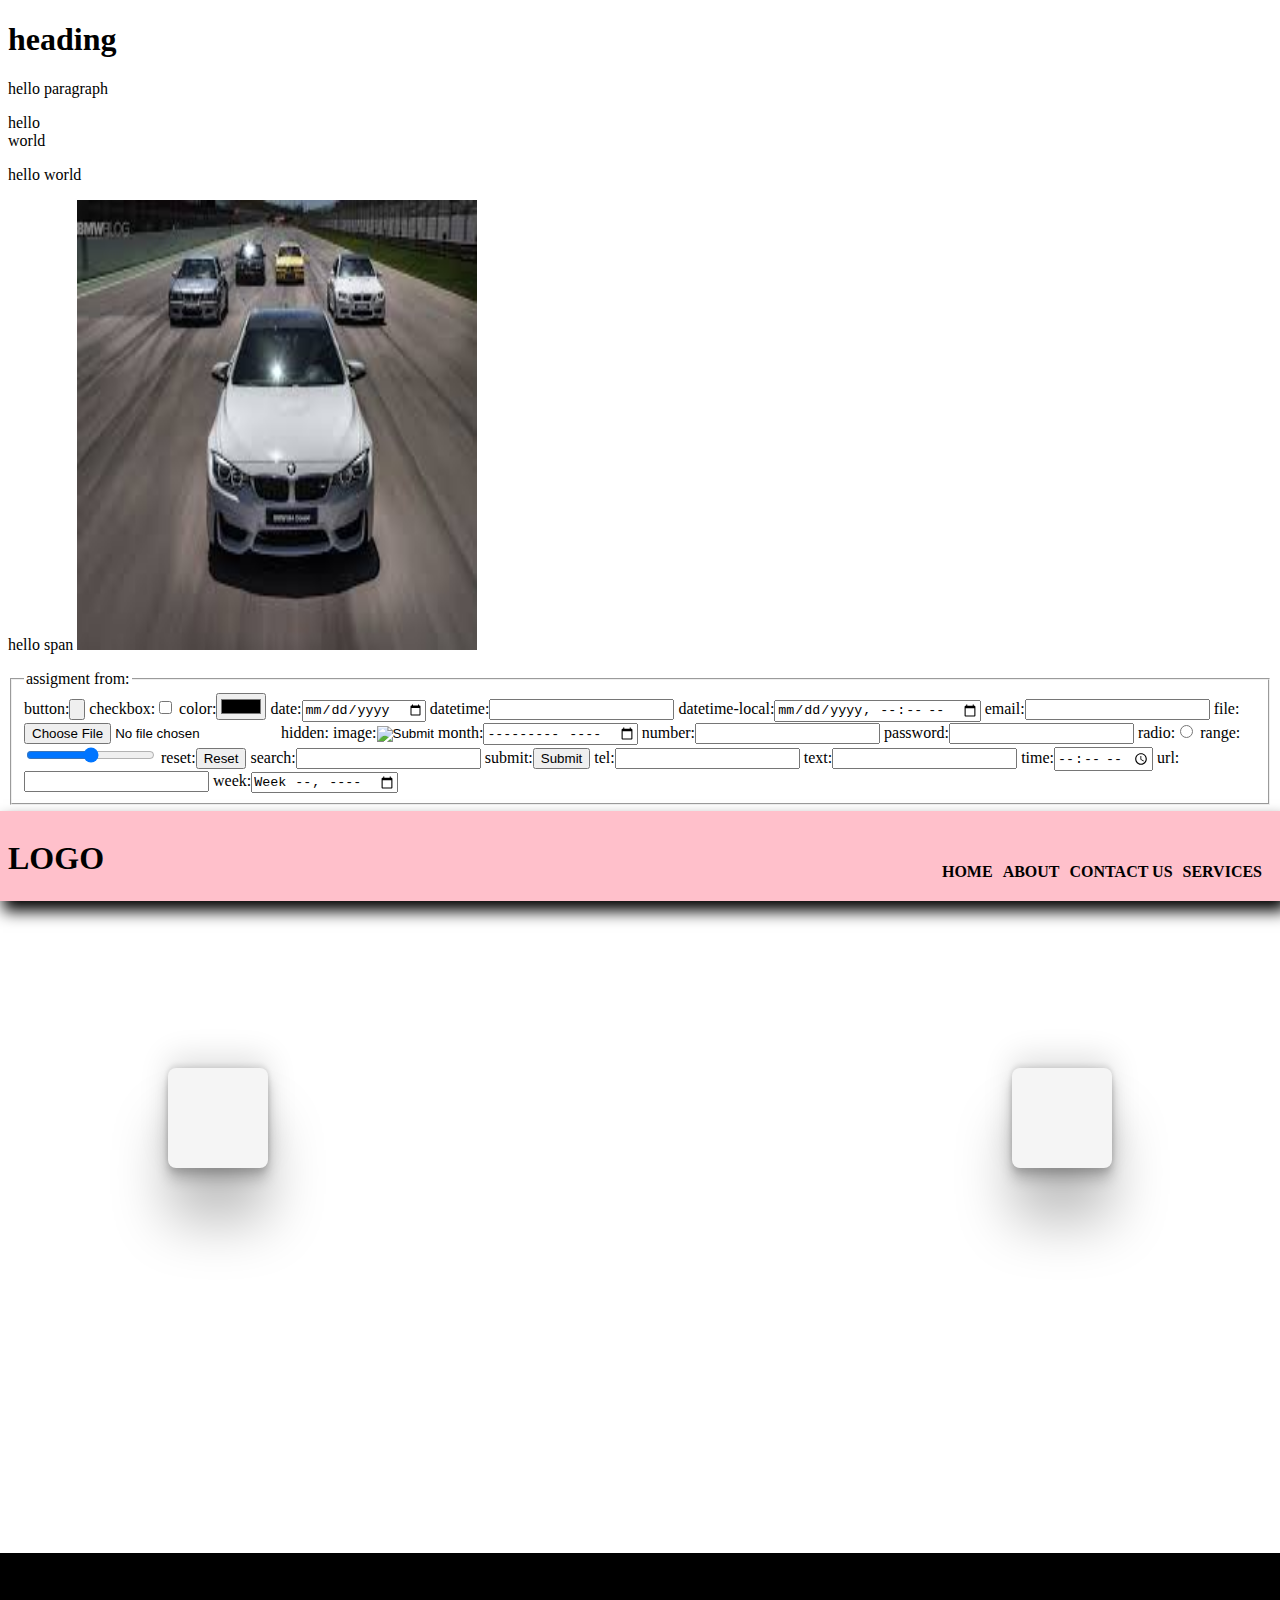
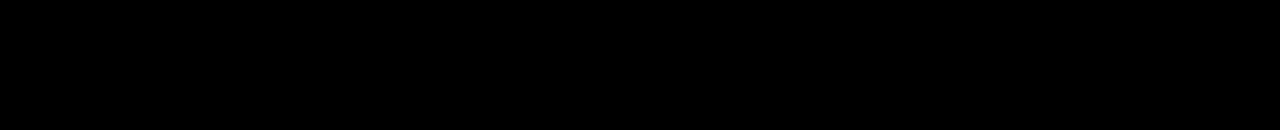
<file: index.html>
<!DOCTYPE html>
<html>
    <head>
        <title> we enjoy in web devlopment</title>
        <link rel="stylesheet" href="./style.css">
    </head>
    <body>
        <h1>heading</h1>
        <p>
            hello paragraph
        </p>
        <p> hello <br> world</p>
        <p>hello world<b></b></p>
        <span> hello span <u></u></span>
        <abbr title="hyper text markup language"></abbr>
        <img src="./assets/images. jp.jfif" height="450" width="400"></img>
        <p>
            <fieldset>
                <legend>
                    assigment from:
                </legend>
                <form action="" method=""></form>
                <label for="button">button:<input type="button" name="button" id="button"></label>
                <label for="checkbox">checkbox:<input type="checkbox" name="checkbox" id="checkbox"></label>
                <label for="color">color:<input type="color" name="color" id="color"></label>
                <label for="date">date:<input type="date" name="date" id="date"></label>
                <label for="datetime">datetime:<input type="datetime" name="datetime" id="datetime"></label>
                <label for="datetime-local">datetime-local:<input type="datetime-local" name="datetime-local" id="datetime-local"></label>
                <label for="email">email:<input type="email" name="email" id="email"></label>
                <label for="file">file:<input type="file" name="file" id="file"></label>
                <label for="hidden">hidden:<input type="hidden" name="hidden" id="hidden"></label>
                <label for="image">image:<input type="image" name="image" id="image"></label>
                <label for="month">month:<input type="month" name="month" id="month"></label>
                <label for="number">number:<input type="number" name="number" id="number"></label>
                <label for="password">password:<input type="password" name="password" id="password"></label>
                <label for="radio">radio:<input type="radio" name="radio" id="radio"></label>
                <label for="range">range:<input type="range" name="range" id="range"></label>
                <label for="reset">reset:<input type="reset" name="reset" id="reset"></label>
                <label for="search">search:<input type="search" name="search" id="search"></label>
                <label for="submit">submit:<input type="submit" name="submit" id="submit"></label>
                <label for="tel">tel:<input type="tel" name="tel" id="tel"></label>
                <label for="text">text:<input type="text" name="text" id="text"></label>
                <label for="time">time:<input type="time" name="time" id="time"></label>
                <label for="url">url:<input type="url" name="url" id="url"></label>
                <label for="week">week:<input type="week" name="week" id="week"></label>
            
        </fieldset>
        </p>
          <!-- navbar -->
        <div class="nav">
            <h1>LOGO</h1>
            <!-- <h1><img src="./assets/123.png" alt="LOGO" title="Hacker" height="50px" width="50px"></h1> -->
            <ul>
                <li><a href="#">HOME</a></li>
                <li><a href="#">ABOUT</a></li>
                <li><a href="#">CONTACT US</a></li>
                <li><a href="#">SERVICES</a></li>
            </ul>
        </div>
        <!-- content area  -->
         <div class="content">
            <div class="card1"></div>
            <div class="card2"></div>

         </div>
         <!-- bottom bar  -->

          <div class="footer">

          </div>

    </body>
</html>
</file>
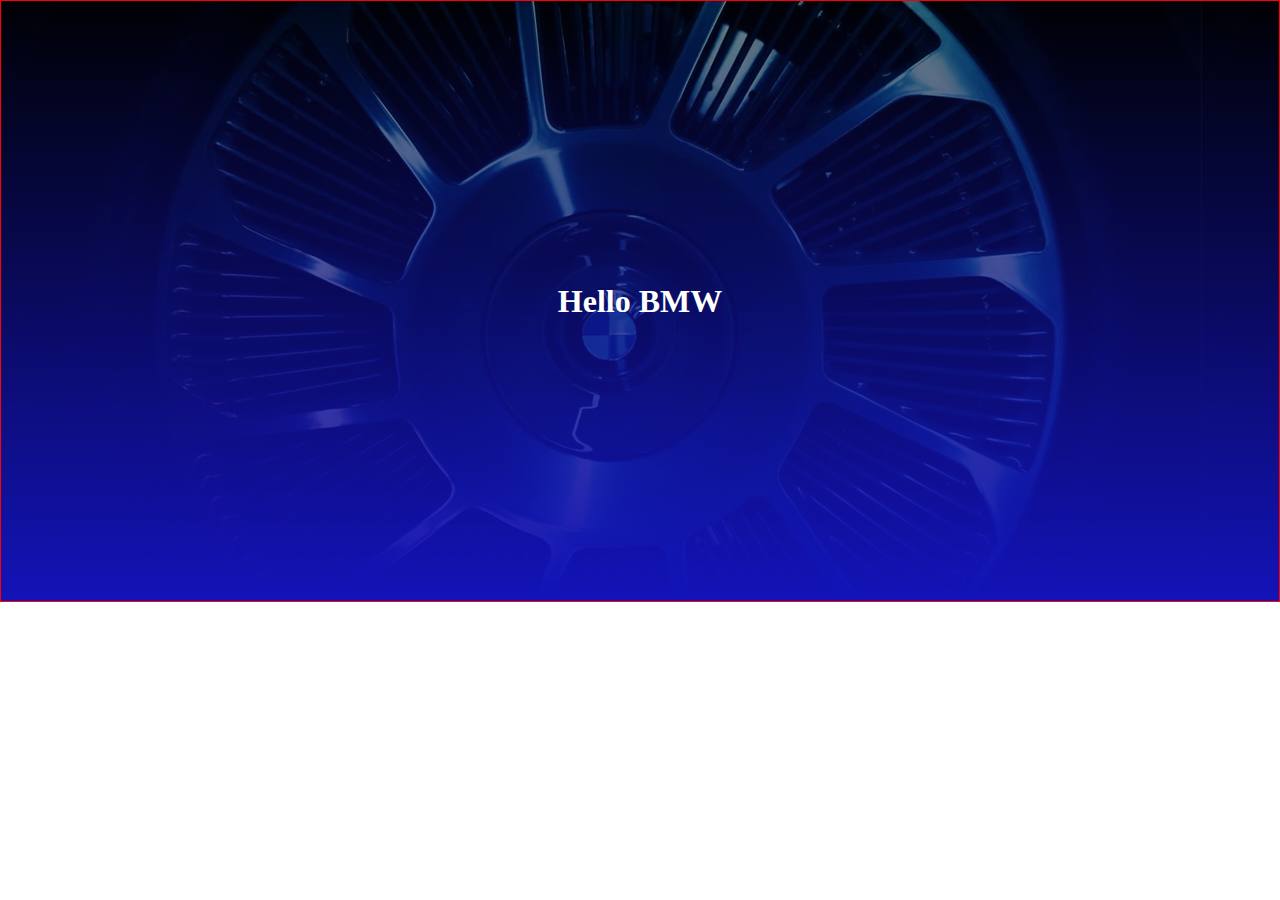
<file: routes/about.html>
<!DOCTYPE html>
<html lang="en">
<head>
    <meta charset="UTF-8">
    <meta name="viewport" content="width=device-width, initial-scale=1.0">
    <title>Document</title>
    <style>
        *{
            margin: 0;
            padding: 0;
        }
        .card{ 
            height: 200px;
            width: 300px;
            box-shadow: 1px 1px 4px black;
            position: relative;
        }
        .box1{
            width: 100px;
            height: 100px;
            background-color: red;
            position: absolute;
            z-index: -1;
        }
        .box2{
            width: 100px;
            height: 100px;
            background-color: blue;
            position: absolute;
            left: 50px;
            top: 50px;
            z-index: 100;
        }
        .box3{
            height: 100px;
            width: 100px;
            background-color: green;
            position: absolute;
            left: 100px;
            top: 100px;

        }
        .img{
           min-width:280px;
            min-height: 600px;
            border: 1px solid red;
            background-size: cover;
            /* background-image: url(../assets/images.\ jp.jfif); */
            /* opacity: 0.5; */
            background:linear-gradient(rgba(0, 2, 8, 0.5),rgb(19, 19, 184)),url(../assets/bmw-OG-image-01.jpg);
            line-height: 600px;
        
        }


    </style>
</head>
<body>
    <!-- <div class="card">
        <div class="box1"></div>
        <div class="box2"></div>
        <div class="box3"></div>
    </div> -->
    <div class="img">
        <h1 style="color: white; text-align:center ;"  >Hello BMW</h1>

    </div>
</body>
</html>
</file>
<file: style.css>
.nav{
    /* height: 80px; */
    height: 10vh;
    background-color:pink;
    margin: -10px;
    box-shadow: 5px 10px 15px;
}

.nav h1 {
    float: left;
    line-height: 50px;
    margin-left: 10px;
}
/* .nav img{
    margin:10px;
    height: 10vh;
} */
.nav ul{
    float:right ;
    list-style-type: none;
    margin-right:10px;
}
.nav ul li{
    float: left;
    /* line-height: 50px; */
    line-height: 10vh;
    margin-right:10px;
}
.nav ul li a{
    text-decoration: none;
    color: black;
    font-weight: bold;
}
.nav ul li a:hover{
    color: chartreuse;
}
.nav ul li a:active{
    color: purple;
}
.nav ul li a:visited{
    color: white;
}
.content{
    clear: both;
    background-color: white;
    /* height: 515px; */
    height: 70vh;
    margin: -10px;
}
.card1,.card2{
    height: 100px;
    width: 100px;
    background-color: whitesmoke;
    margin-top: 15vh;
    border-radius: 8px;
    /* box-shadow: 1px 1px 3px black; */
    box-shadow: rgba(0, 0, 0, 0.25) 0px 54px 55px, rgba(0, 0, 0, 0.12) 0px -12px 30px, rgba(0, 0, 0, 0.12) 0px 4px 6px, rgba(0, 0, 0, 0.17) 0px 12px 13px, rgba(0, 0, 0, 0.09) 0px -3px 5px;
}
.card1{
    float: left;
    margin-left:  170px;
}
.card2{
    float: right;
    margin-right: 170px;
}

.footer{
    background-color: black;
    /* height: 100px; */
    height: 20vh;
    margin: -10px;
}
</file>
